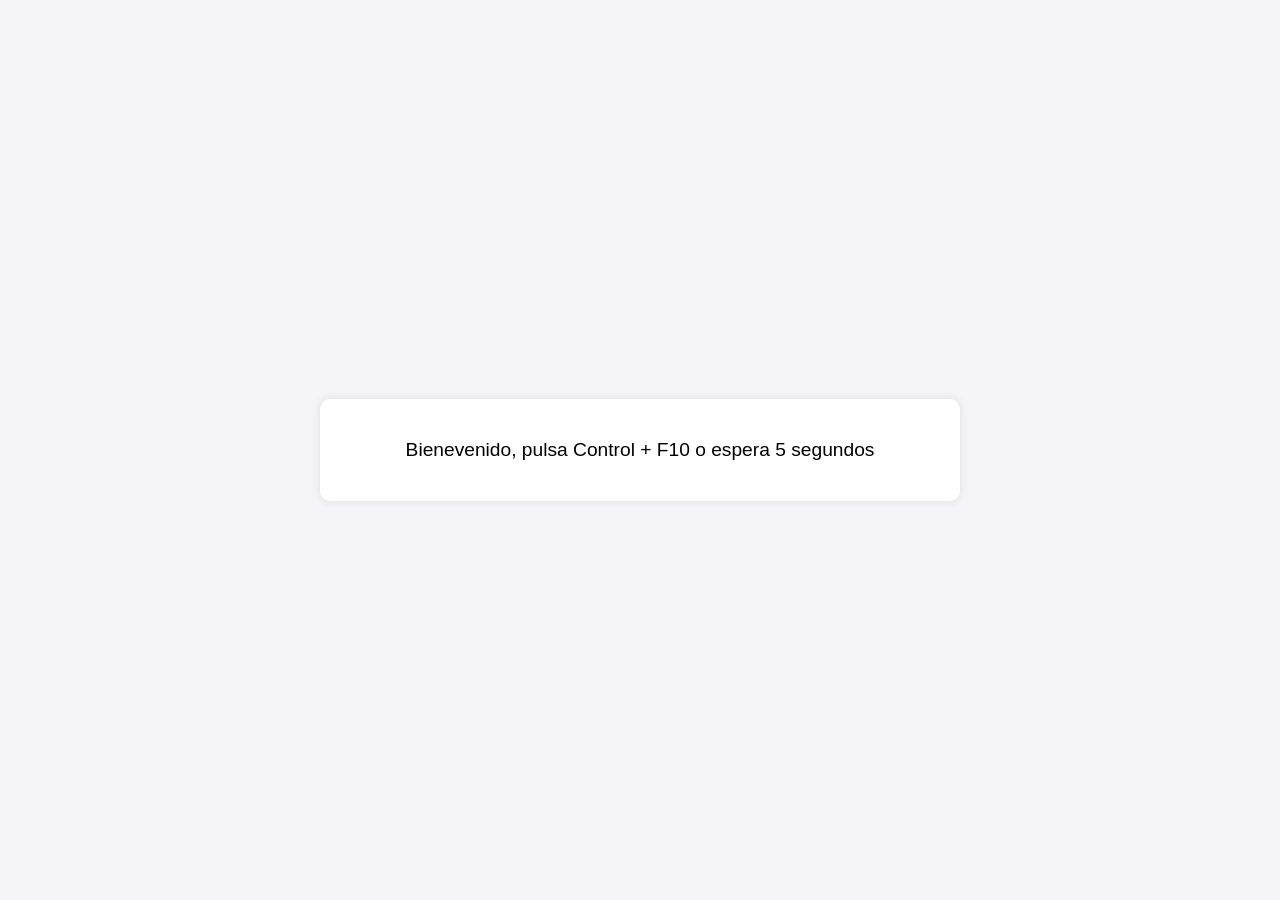
<file: Proyecto Vanilla/index.html>
<!DOCTYPE html>
<html lang="es">
<head>
    <meta charset="UTF-8">
    <meta name="viewport" content="width=device-width, initial-scale=1.0">
    <title>Pantalla 1</title>
    <link rel="stylesheet" href="./css/styles.css">
</head>
<body>
    <div class="container">
        <div id= "welcome-message" class="welcome-message">
            <p>Bienevenido, pulsa Control + F10 o espera 5 segundos</p>
        </div>

        <form>
            <div id="field" class="field hidden">
                <label for="user">Usuario</label>
                <input type="text" name="user" id="user" placeholder="Enter you email">
                <div id = "errors" class="errors">Correo incorrecto (Ej: blabla@bla.bla)</div>
                <p>Pulse fuera del campo de entrada para continuar.</p>
            </div>
        </form>
        <script type= "module" src="./javascript/index.js"></script>
    </div>
</body>
</html>
</file>
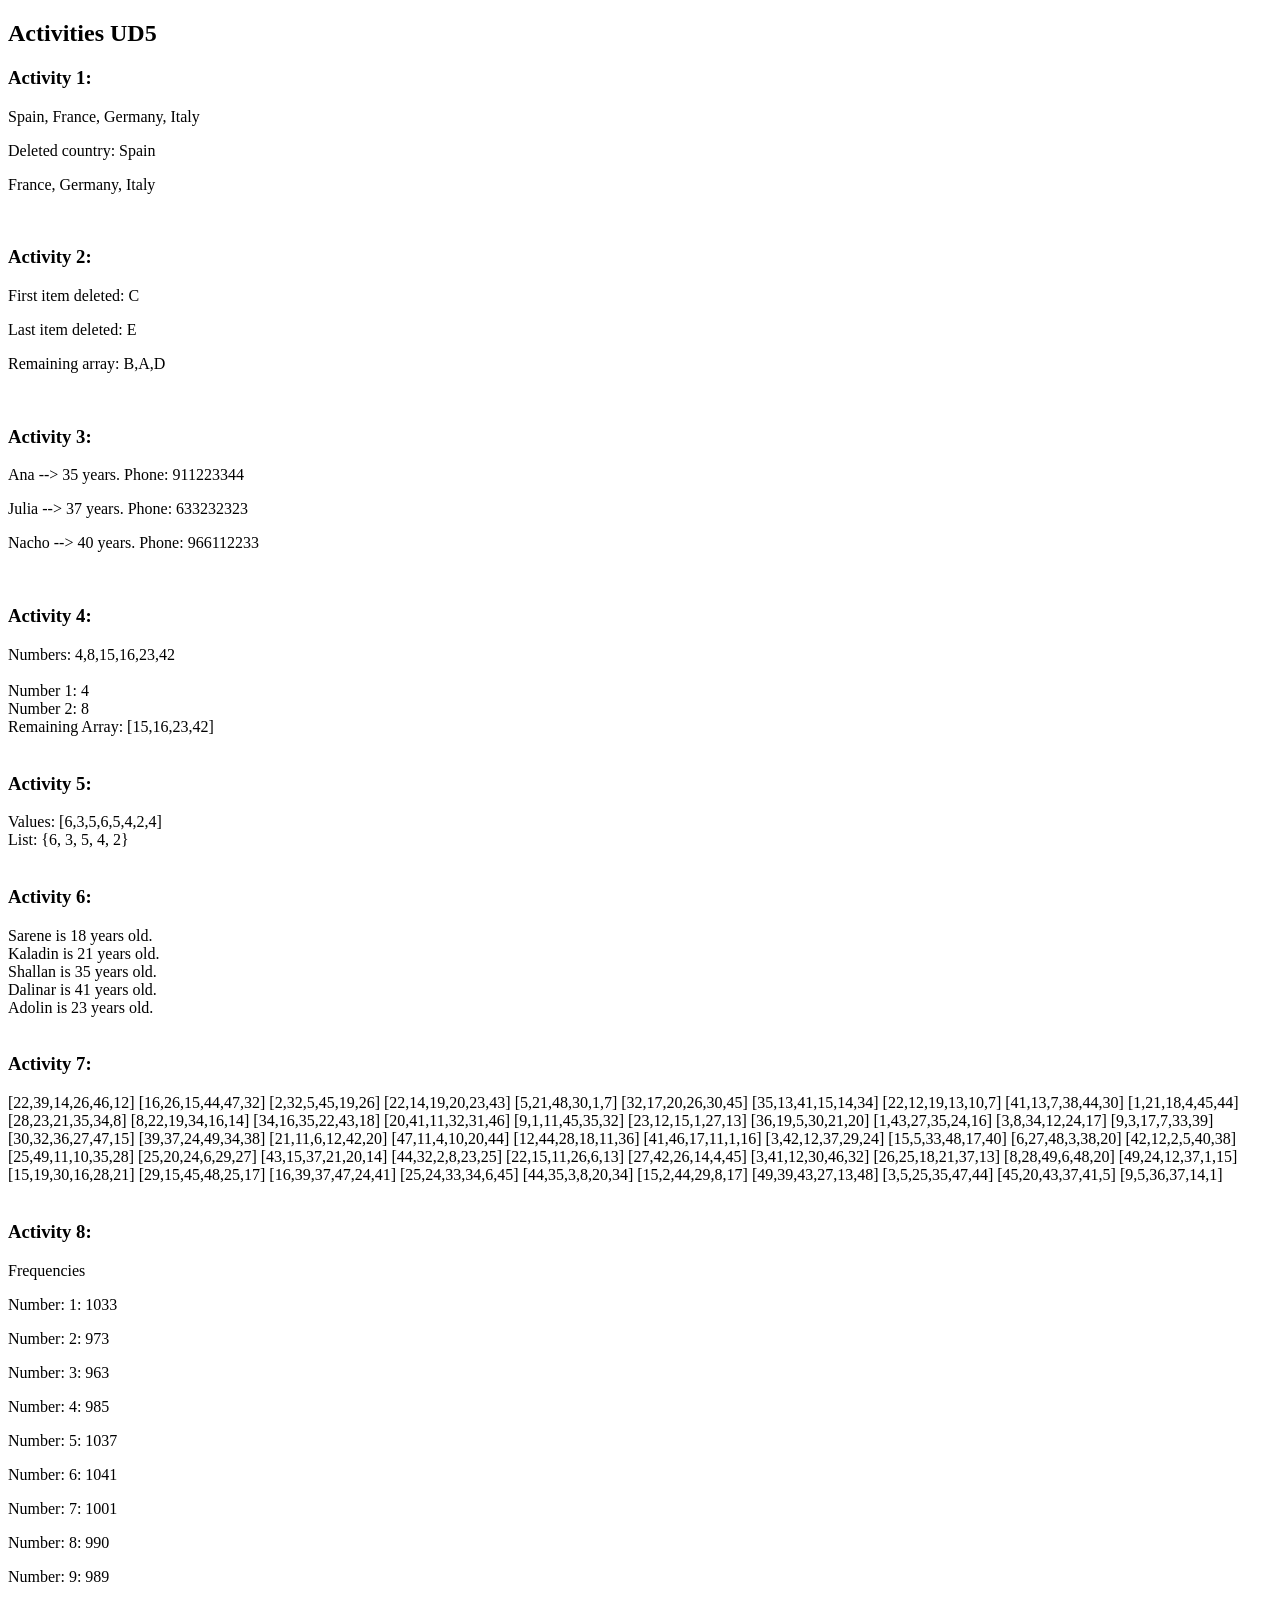
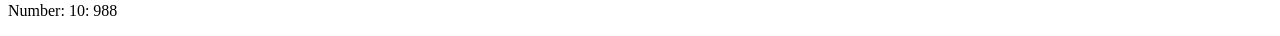
<file: UD5/index.html>
<!DOCTYPE html>
<html lang="es">
  <head>
    <meta charset="UTF-8" />
    <meta name="viewport" content="width=device-width, initial-scale=1.0" />
    <title>UD5 Activities</title>
  </head>
  <body>
    <h2>Activities UD5</h2>

    <h3>Activity 1:</h3>
    <div id="P1"></div>
    <br />

    <h3>Activity 2:</h3>
    <div id="P2"></div>
    <br />

    <h3>Activity 3:</h3>
    <div id="P3"></div>
    <br />

    <h3>Activity 4:</h3>
    <div id="P4"></div>
    <br />

    <h3>Activity 5:</h3>
    <div id="P5"></div>
    <br />

    <h3>Activity 6:</h3>
    <div id="P6"></div>
    <br />

    <h3>Activity 7:</h3>
    <div id="P7"></div>
    <br />

    <h3>Activity 8:</h3>
    <div id="P8"></div>

    <script src="UD5_P1.js"></script>
    <script src="UD5_P2.js"></script>
    <script src="UD5_P3.js"></script>
    <script src="UD5_P4.js"></script>
    <script src="UD5_P5.js"></script>
    <script src="UD5_P6.js"></script>
    <script src="UD5_P7.js"></script>
    <script src="UD5_P8.js"></script>
  </body>
</html>
</file>
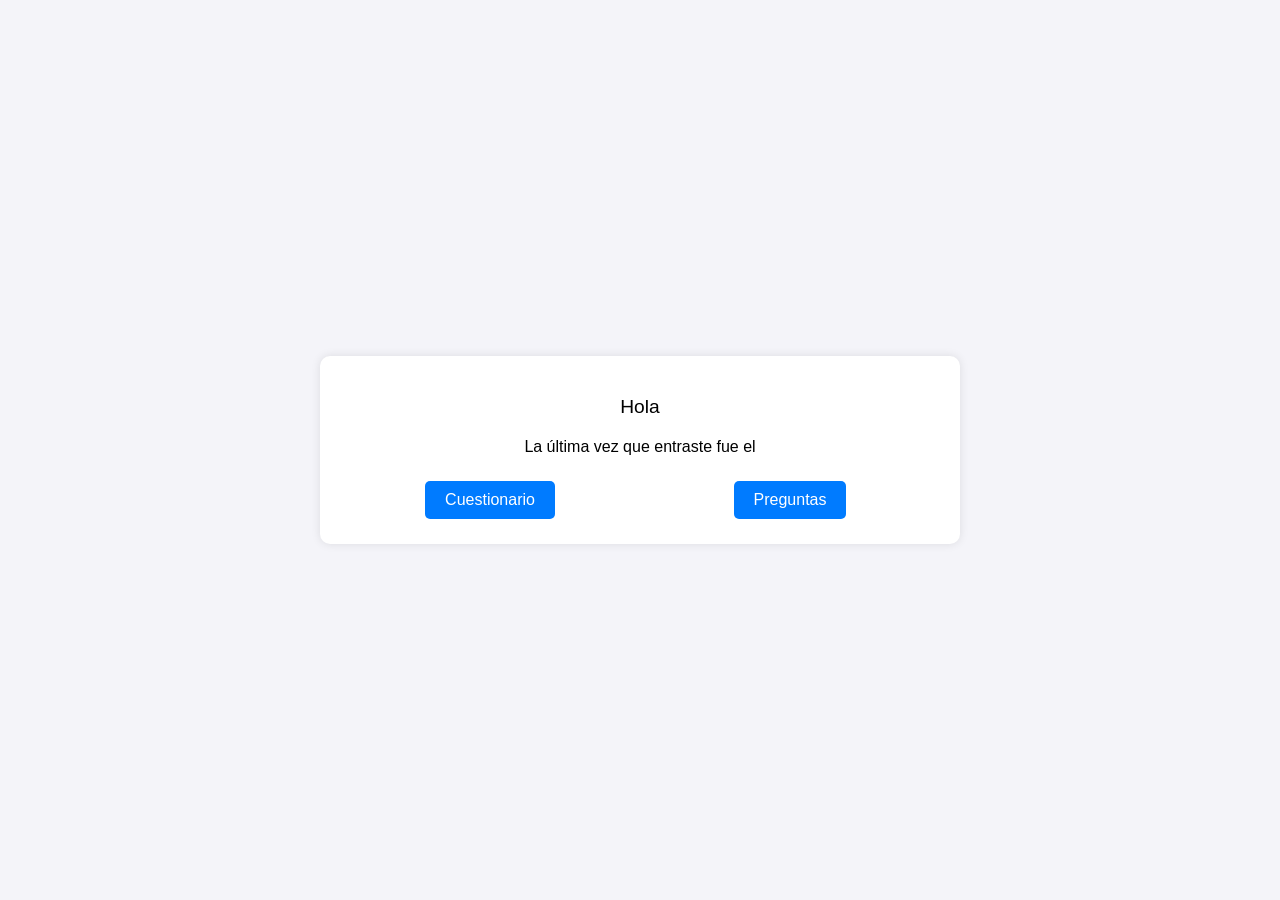
<file: Proyecto Vanilla/login.html>
<!DOCTYPE html>
<html lang="es">
<head>
    <meta charset="UTF-8">
    <meta name="viewport" content="width=device-width, initial-scale=1.0">
    <title>Pantalla 2</title>
    <link rel="stylesheet" href="./css/styles.css">
</head>
<body>
    <div class = "container">
        <div id="welcome-message" class="welcome-message">
            <p>Hola </p>
        </div>
        <div id="date-message" class="date-message">
            <p>La última vez que entraste fue el </p>
        </div>

        <div id="buttons">
            <div id="questionnaire-button" class="questionnaire-button">
                <button id="questionnaire" class="questionnaire">Cuestionario</button>
            </div>
            
            <div id="questions-button" class="questions-button">
                <button id="questions" class="questions">Preguntas</button>
            </div>
        </div>
    </div>

    <script type="module" src="./javascript/login.js"></script>
</body>
</html>
</file>
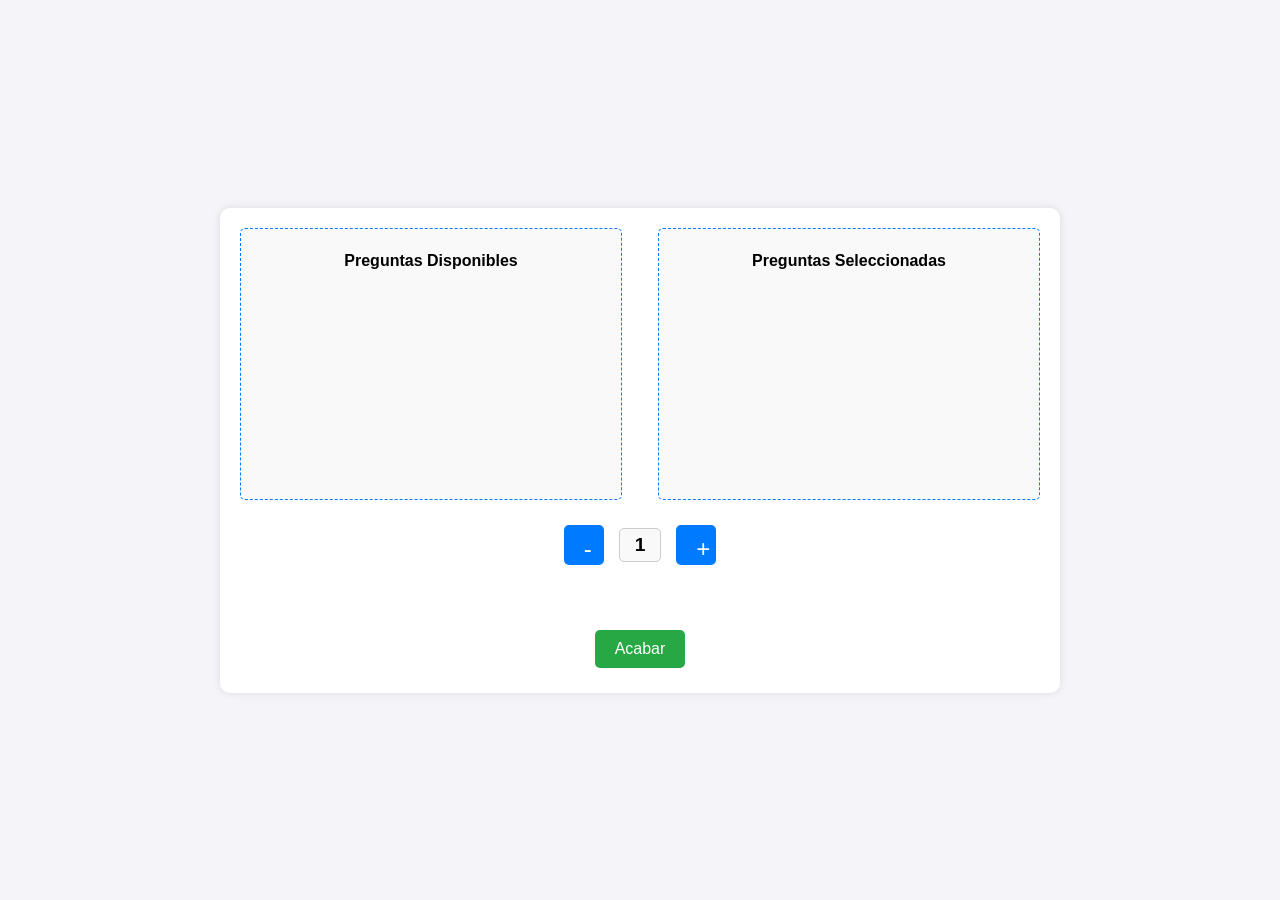
<file: Proyecto Vanilla/questionnaire.html>
<!DOCTYPE html>
<html lang="es">
<head>
    <meta charset="UTF-8">
    <meta name="viewport" content="width=device-width, initial-scale=1.0">
    <title>Pantalla 4</title>
    <link rel="stylesheet" href="./css/styles.css">
</head>
<body>
    <div class="container-questionnaire">

        <div class="questions-container">
            <div class="question-list" id="question-list">
                <h2>Preguntas Disponibles</h2>
                <!-- Preguntas generadas dinámicamente -->
            </div>

            <div class="question-destination" id="question-destination">
                <h2>Preguntas Seleccionadas</h2>
                <!-- Área de dragging de preguntas -->
            </div>
        </div>

        <div class="duration-control">
            <button id="decrease-duration" aria-label="Disminuir duración">-</button>
            <div class="duration-display" id="duration-display">1</div>
            <button id="increase-duration" aria-label="Aumentar duración">+</button>
        </div>

        <button id="end-questionnaire" class="end-button">Acabar</button>
    </div>

    <script type="module" src="./javascript/questionnaire.js"></script>
</body>
</html>
</file>
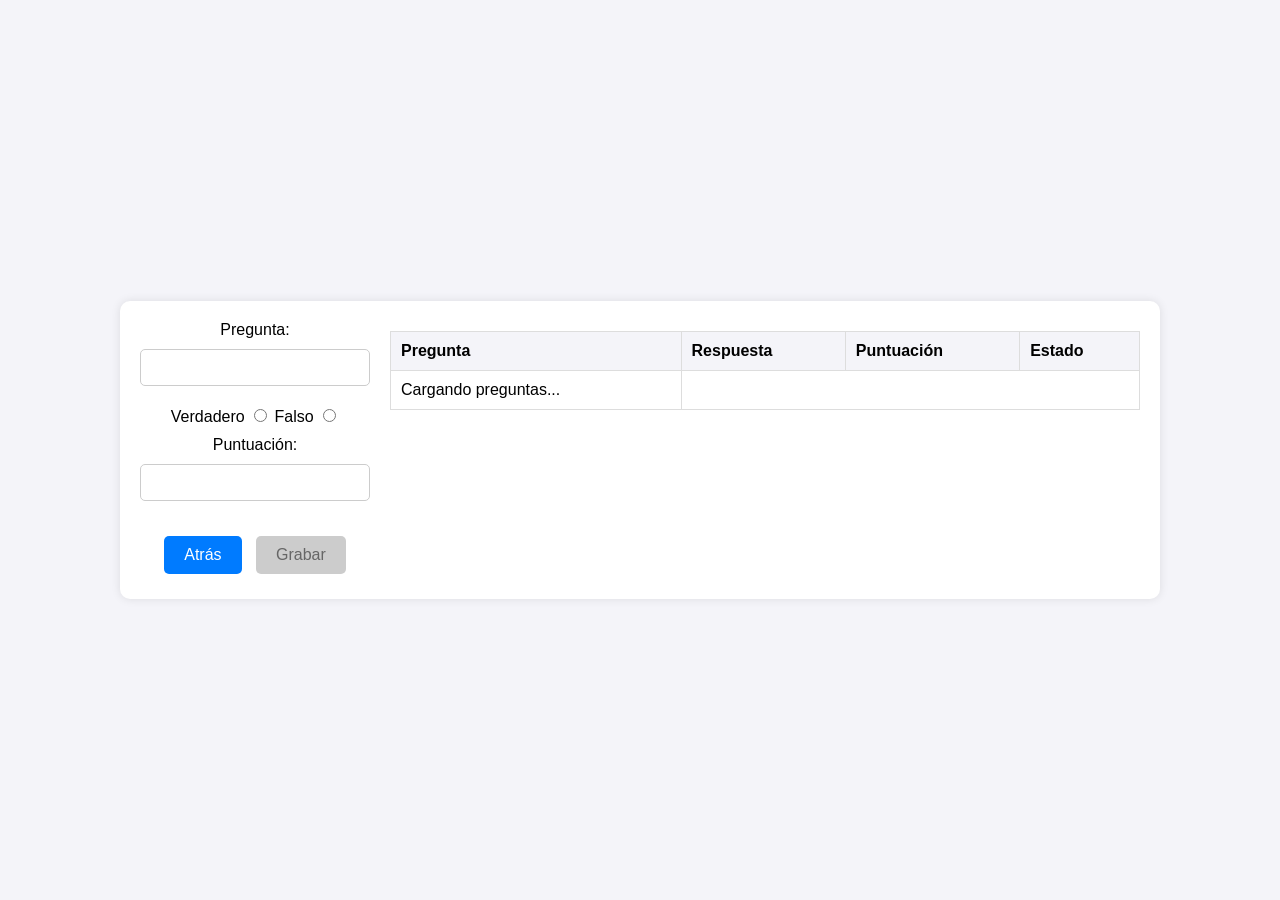
<file: Proyecto Vanilla/questions.html>
<!DOCTYPE html>
<html lang="es">
<head>
    <meta charset="UTF-8">
    <meta name="viewport" content="width=device-width, initial-scale=1.0">
    <title>Pantalla 3</title>
    <link rel="stylesheet" href="./css/styles.css">
</head>
<body>
    <div class="container-questions">
        <div id="left" class="left">
            <form>
                <div class="formField">
                    <label for="question">Pregunta: </label>
                    <input type="text" id="question" />
                </div>

                <div class="formField radioBtns">
                    <label for="true">Verdadero</label> 
                    <input type="radio" id="true" name="radio" value="Verdadero" />

                    <label for="false">Falso</label> 
                    <input type="radio" id="false" name="radio" value="Falso" />
                </div>

                <div class="formField">
                    <label for="score">Puntuación: </label>
                    <input type="text" id="score" name="score" />
                </div>
                <div class="errors" id="errors" style="display:none">
                    <p>Error: </p>
                </div>
            </form>
            <div class="buttons">
                <button id="back-button" name="back-button">Atrás</button>
                <button id="record-button" name="record-button" disabled>Grabar</button>
            </div>
        </div>

        <div id="right" class="right">
            <table>
                <thead>
                    <tr>
                        <th>Pregunta</th>
                        <th>Respuesta</th>
                        <th>Puntuación</th>
                        <th>Estado</th>
                    </tr>
                </thead>
                <tbody id="table-body">
                    <!-- Rows generadas dinámicamente -->
                </tbody>
            </table>
        </div>
    </div>
    <script type="module" src="./javascript/questions.js"></script>
</body>
</html>
</file>
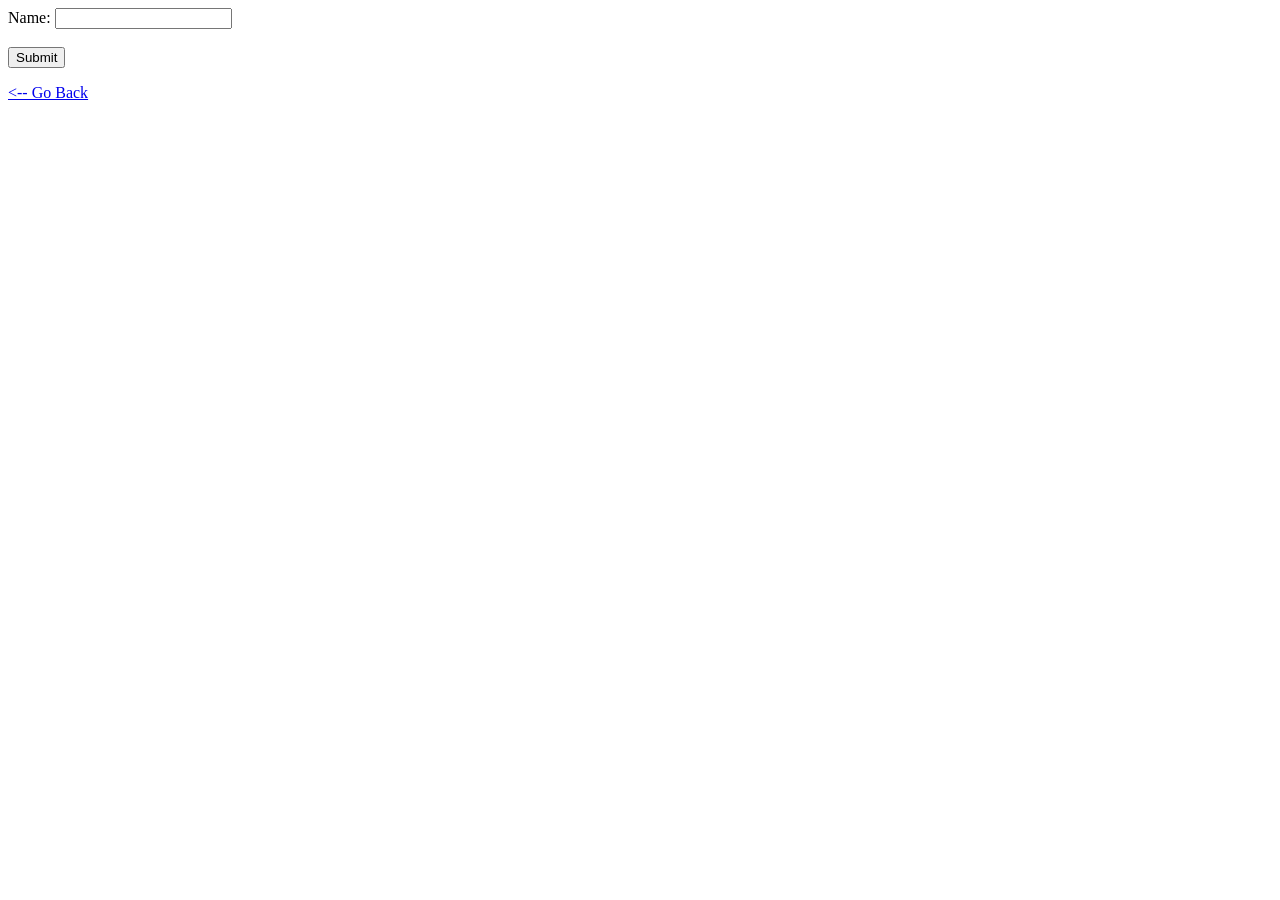
<file: UD10/ej1.html>
<!DOCTYPE html>
<html lang="es">
  <head>
    <meta charset="UTF-8" />
    <meta name="viewport" content="width=device-width, initial-scale=1.0" />
    <title>Ejercicio 1</title>
  </head>
  <body>
    
    <label for="name">Name: </label>
    <input type="text" id="name"><br><br>

    <button type="submit" id="main_submit">Submit</button>

    <p><a href="index.html"><-- Go Back</a></p>
    <script src="./js/ej1.js"></script>

  </body>
</html>
</file>
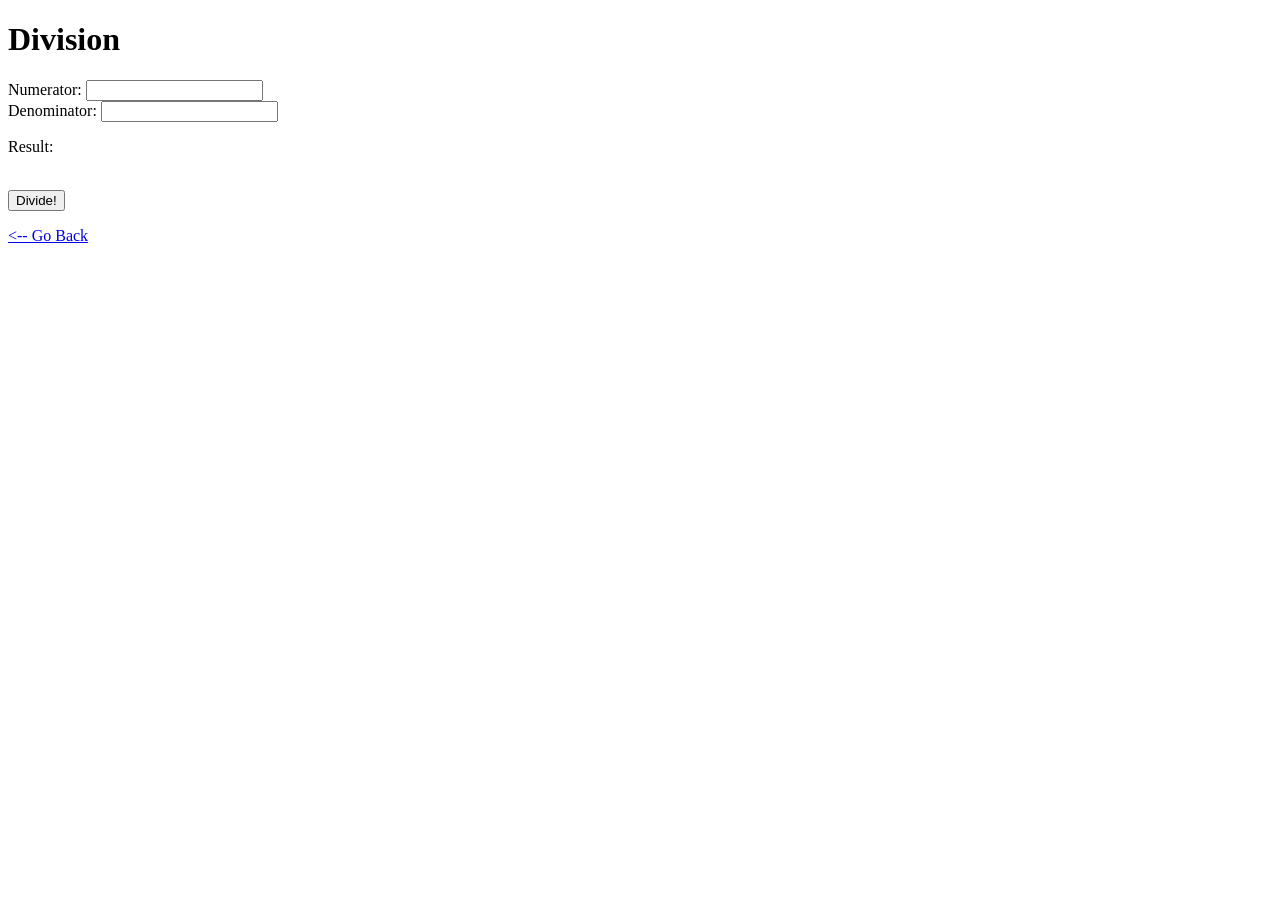
<file: UD10/ej2.html>
<!DOCTYPE html>
<html lang="es">
  <head>
    <meta charset="UTF-8" />
    <meta name="viewport" content="width=device-width, initial-scale=1.0" />
    <title>Ejercicio 2</title>
  </head>
  <body>
    <h1>Division</h1>
    
    <label for="num1">Numerator: </label>
    <input type="number" id="num1">
    <br>

    <label for="num2">Denominator: </label>
    <input type="number" id="num2">
    <br>
    
    <p id="result">Result: </p>
    
    <br>
    <button type="submit" id="submitBtn">Divide!</button>
    <p><a href="index.html"><-- Go Back</a></p>

    <script src="./js/ej2.js"></script>

  </body>
</html>
</file>
<file: Proyecto Vanilla/css/styles.css>
/* Pantalla 1 */

body {
    font-family: Arial, sans-serif;
    margin: 0;
    padding: 0;
    background-color: #f4f4f9;
    display: flex;
    justify-content: center;
    align-items: center;
    height: 100vh;
}

.container, .container-questions {
    text-align: center;
    background: #fff;
    padding: 20px;
    box-shadow: 0 0 10px rgba(0, 0, 0, 0.1);
    border-radius: 10px;
    width: 80%;
    max-width: 600px;
    margin: 20px auto;
}

.container-questions {
    max-width: 1000px;
}

.hidden {
    display: none;
}

.welcome-message {
    font-size: 1.2rem;
    margin-bottom: 20px;
}

.field {
    margin: 20px 0;
}

input[type="text"] {
    width: 100%;
    padding: 10px;
    margin: 10px 0;
    border: 1px solid #ccc;
    border-radius: 5px;
    box-sizing: border-box;
}

.errors {
    color: red;
    font-size: 0.9rem;
    display: none;
}

/* Pantalla 2 */
.date-message {
    font-size: 1rem;
    margin: 10px 0;
}

#buttons {
    display: flex;
    justify-content: space-between;
    margin-top: 20px;
}

.questions-button, .questionnaire-button {
    flex: 1;
    margin: 0 10px;
}

button {
    padding: 10px 20px;
    font-size: 1rem;
    background-color: #007bff;
    color: white;
    border: none;
    border-radius: 5px;
    cursor: pointer;
}

button:hover {
    background-color: #0056b3;
}

button:disabled {
    background-color: #cccccc;
    color: #666666;
    cursor: not-allowed;
}

button:disabled:hover {
    background-color: #cccccc;
}



/* Pantalla 3 */
.container-questions {
    display: flex;
    flex-direction: row;
    justify-content: space-between;
}

.left {
    width: 23%;
}

.right {
    width: 75%;
    overflow-x: auto;
}

.radioBtns {
    margin: 10px 0;
}

.buttons {
    margin-top: 20px;
}

button {
    margin: 5px;
}

table {
    width: 100%;
    border-collapse: collapse;
    margin-top: 10px;
}

table, th, td {
    border: 1px solid #ddd;
}

th, td {
    padding: 10px;
    text-align: left;
}

th {
    background-color: #f4f4f9;
}

.errors {
    color: red;
    font-size: 0.9rem;
    margin-top: 10px;
}

/* Pantalla 4 */
.container-questionnaire {
    display: flex;
    flex-direction: column;
    align-items: center;
    gap: 20px;
    text-align: center;
    background: #fff;
    padding: 20px;
    box-shadow: 0 0 10px rgba(0, 0, 0, 0.1);
    border-radius: 10px;
    width: 90%;
    max-width: 800px;
    margin: 20px auto;
}

/* Duration control */
.duration-control {
    display: flex;
    align-items: center;
    gap: 10px;
    margin-bottom: 20px;
}

.duration-control button {
    width: 40px;
    height: 40px;
    font-size: 1.5rem;
    background-color: #007bff;
    color: white;
    border: none;
    border-radius: 5px;
    cursor: pointer;
}

.duration-control button:hover {
    background-color: #0056b3;
}

.duration-control button:disabled {
    background-color: #cccccc;
    cursor: not-allowed;
}

.duration-display {
    font-size: 1.2rem;
    font-weight: bold;
    padding: 5px 15px;
    border: 1px solid #ccc;
    border-radius: 5px;
    background: #f9f9f9;
}

/* Questions container */
.questions-container {
    display: flex;
    justify-content: space-between;
    gap: 20px;
    width: 100%;
}

.question-list, .question-destination {
    width: 45%;
    min-height: 250px;
    border: 1px dashed #007bff;
    border-radius: 5px;
    padding: 10px;
    background-color: #f9f9f9;
    overflow-y: auto;
}

.question-list h2, .question-destination h2 {
    font-size: 1rem;
    margin-bottom: 10px;
}

.question-item {
    padding: 10px;
    margin-bottom: 10px;
    background: #ffffff;
    border: 1px solid #ccc;
    border-radius: 5px;
    cursor: grab;
}

.question-item:hover {
    background-color: #e6f4ff;
}

.question-item.dragging {
    opacity: 0.6;
}

/* End Button */
.end-button {
    margin-top: 20px;
    padding: 10px 20px;
    font-size: 1rem;
    background-color: #28a745;
    color: white;
    border: none;
    border-radius: 5px;
    cursor: pointer;
}

.end-button:hover {
    background-color: #218838;
}
</file>
